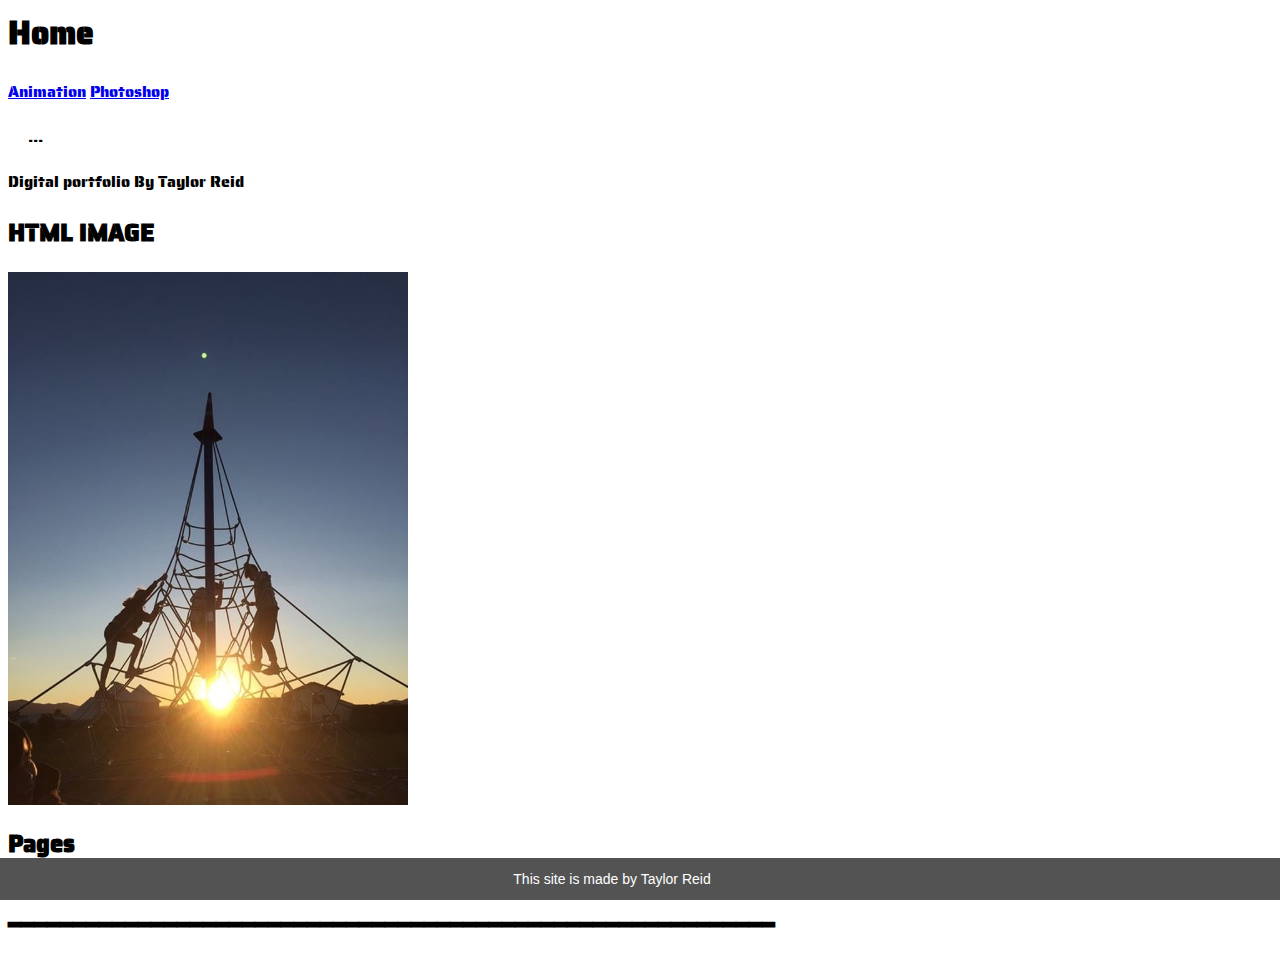
<file: Practical Portfolio/index.html>
<html>

<head>
<h1>Home</h1>

    <title>Digital Portfolio By Taylor Reid</title>

    <link rel="stylesheet" href="style.css">
    <link href="https://fonts.googleapis.com/css?family=Saira+Stencil+One&display=swap" rel="stylesheet">






</head>



<body>


  <a href="Animation.html">Animation</a>
  <a href="digitalmanipulation.html">Photoshop</a>

<!-- Use any element to open the sidenav -->

<!-- Add all page content inside this div if you want the side nav to push page content to the right (not used if you only want the sidenav to sit on top of the page -->
<div id="main">
  ...
</div>
    
    
    Digital portfolio
    By Taylor Reid

    <h2>HTML IMAGE</h2>
    <img src="Images/IMG_0527.JPG" width=400>                 
    
    <h2>Pages</h2>
    

    <h1>___________________________________________________________</h1>
        <w-div id="g-jr2cx0" class="g-es0qng gt3wrij g8ctc57 gfqy32q g2talqo"><style media="print" type="text/css">#g-jr2cx0{display:none!important}</style><style media="handheld,screen,projection,tv" type="text/css">#g-jr2cx0{margin:0;padding:0;border:0;box-sizing:content-box!important;box-shadow:none;background-clip:padding-box!important;line-height:1.2;vertical-align:middle;text-align:left;font-weight:400;font-family:"Helvetica Neue", Helvetica, Arial, sans-serif;font-style:normal;letter-spacing:normal;text-shadow:none;text-transform:none;float:none;z-index:2147483635;-webkit-font-smoothing:subpixel-antialiased;-webkit-tap-highlight-color:rgba(0,0,0,0);filter:none}#g-jr2cx0 a,#g-jr2cx0 b,#g-jr2cx0 div,#g-jr2cx0 em,#g-jr2cx0 form,#g-jr2cx0 h1,#g-jr2cx0 i,#g-jr2cx0 img,#g-jr2cx0 label,#g-jr2cx0 li,#g-jr2cx0 ol,#g-jr2cx0 p,#g-jr2cx0 span,#g-jr2cx0 strong,#g-jr2cx0 u,#g-jr2cx0 ul{margin:0;padding:0;border:0;border-radius:0;vertical-align:inherit;width:auto;height:auto;min-width:0;min-height:0;max-width:none;max-height:none;text-shadow:none!important;box-shadow:none!important;font-family:inherit;line-height:inherit;letter-spacing:normal;color:inherit;background-color:transparent;position:static;font-size:inherit;font-weight:inherit;font-style:inherit;text-transform:inherit;text-decoration:inherit;text-align:inherit;float:none;outline:0;-webkit-tap-highlight-color:rgba(0,0,0,0)}#g-jr2cx0 a,#g-jr2cx0 a:active,#g-jr2cx0 a:focus{-webkit-tap-highlight-color:rgba(0,0,0,0);text-decoration:none}#g-jr2cx0 img{display:block}#g-jr2cx0 .gans21b{vertical-align:baseline;line-height:1.35}#g-jr2cx0 .gans21b b,#g-jr2cx0 .gans21b strong{font-weight:700}#g-jr2cx0 .gans21b em,#g-jr2cx0 .gans21b i{font-style:italic}#g-jr2cx0 .gans21b u{text-decoration:underline}#g-jr2cx0 .gans21b p{margin:0 0 10px 0}#g-jr2cx0 .gans21b a{text-decoration:underline}#g-jr2cx0 .gans21b.gq4xx7{display:inline;white-space:nowrap;margin:0;padding:0}#g-jr2cx0 .gans21b.gq4xx7 *{white-space:nowrap;display:inline;margin:0;padding:0}#g-jr2cx0 ::-webkit-input-placeholder{color:#cacaca!important;text-overflow:ellipsis!important;opacity:1;overflow:hidden;white-space:nowrap;vertical-align:middle;font-size:14px;text-align:left;font-weight:400;position:static}#g-jr2cx0 :-moz-placeholder,#g-jr2cx0 ::-moz-placeholder{color:#cacaca!important;text-overflow:ellipsis!important;opacity:1;overflow:hidden;white-space:nowrap;vertical-align:middle;font-size:14px;text-align:left;font-weight:400;position:static}#g-jr2cx0 input:-ms-input-placeholder{color:#cacaca!important;text-overflow:ellipsis!important;opacity:1;overflow:hidden;white-space:nowrap;vertical-align:middle;font-size:14px;text-align:left;font-weight:400;position:static}#g-jr2cx0 [placeholder]{text-overflow:ellipsis}#g-jr2cx0 input:-moz-placeholder,#g-jr2cx0 input:-ms-input-placeholder,#g-jr2cx0 input::-moz-placeholder{text-overflow:ellipsis}#g-jr2cx0 input,#g-jr2cx0 input:focus,#g-jr2cx0 select,#g-jr2cx0 select:focus,#g-jr2cx0 textarea,#g-jr2cx0 textarea:focus{margin:0!important;padding:0;border:0;text-align:left!important;border-radius:3px!important;background:0 0;vertical-align:middle;width:auto!important;height:auto!important;min-width:0;min-height:0;max-width:none;max-height:none;text-shadow:none!important;box-shadow:none!important;font-family:"Helvetica Neue", Helvetica, Arial, sans-serif!important;background-clip:padding-box!important;line-height:1!important;letter-spacing:normal!important;outline:0 none!important;font-size:14px!important;float:none}#g-jr2cx0 button,#g-jr2cx0 input[type=submit]{margin:0;padding:0;background:0 0;width:auto;height:auto;text-shadow:none!important;box-shadow:none!important;font-family:"Helvetica Neue", Helvetica, Arial, sans-serif;line-height:1;letter-spacing:normal;float:none;font-weight:700;text-decoration:none;display:inline-block;text-align:center;border-radius:2px;vertical-align:middle;cursor:pointer;background-image:none;border:0;white-space:nowrap;outline:0;font-family:inherit;text-transform:none;overflow:visible}#g-jr2cx0 button:active,#g-jr2cx0 button:disabled,#g-jr2cx0 button:focus,#g-jr2cx0 button:hover,#g-jr2cx0 input[type=submit]:active,#g-jr2cx0 input[type=submit]:disabled,#g-jr2cx0 input[type=submit]:focus,#g-jr2cx0 input[type=submit]:hover{outline:0;text-decoration:none}#g-jr2cx0 button::-moz-focus-inner,#g-jr2cx0 input[type=submit]::-moz-focus-inner{padding:0;border:0}#g-jr2cx0 textarea{line-height:1.2;overflow:auto;resize:none!important}#g-jr2cx0 input:-webkit-autofill,#g-jr2cx0 textarea:-webkit-autofill{background-color:transparent!important;-webkit-box-shadow:0 0 0 1000px #fff inset!important}#g-jr2cx0 *{box-sizing:content-box!important;filter:none}#g-jr2cx0 .gmlzu7k{padding:0 20px}#g-jr2cx0{color:#ffffff!important;background:#535353!important;display:block;white-space:nowrap!important;overflow:hidden;padding:5px 42px!important;text-align:center!important;left:0;right:0;position:fixed;font-size:0}#g-jr2cx0 a,#g-jr2cx0 a:active,#g-jr2cx0 a:focus,#g-jr2cx0 a:hover,#g-jr2cx0 button,#g-jr2cx0 button:active,#g-jr2cx0 button:focus,#g-jr2cx0 button:hover,#g-jr2cx0 div,#g-jr2cx0 input,#g-jr2cx0 input:active,#g-jr2cx0 input:focus,#g-jr2cx0 label,#g-jr2cx0 span,#g-jr2cx0 textarea,#g-jr2cx0 textarea:active,#g-jr2cx0 textarea:focus{color:inherit}#g-jr2cx0.genpp9c{transition:top .5s cubic-bezier(.455,.03,.515,.955);top:-42px}.g-7pz5mt#g-jr2cx0.genpp9c{transition:none!important}#g-jr2cx0.genpp9c.g2talqo{top:0}#g-jr2cx0.gfqy32q{transition:bottom .5s cubic-bezier(.455,.03,.515,.955);bottom:-42px}.g-7pz5mt#g-jr2cx0.gfqy32q{transition:none!important}#g-jr2cx0.gfqy32q.g2talqo{bottom:0}#g-jr2cx0.g-rnybk7{position:absolute}#g-jr2cx0.gqg7vrt{position:fixed!important}#g-jr2cx0 .gq6sz9{font-family:gsc!important;font-style:normal!important;font-weight:400!important;line-height:1;vertical-align:middle;display:inline-block;background-color:transparent;-webkit-font-smoothing:antialiased;-moz-osx-font-smoothing:grayscale;font-size:22px;height:30px;width:30px;text-indent:0!important;top:0!important;left:0!important;padding:6px;z-index:-1;position:absolute;display:block!important;text-decoration:none!important}#g-jr2cx0 .gq6sz9:before{color:inherit!important;font-family:gsc!important;font-style:inherit!important;font-weight:inherit!important;vertical-align:baseline!important;background-color:inherit!important}#g-jr2cx0 .gq6sz9:before{content:"\e809"}#g-jr2cx0 .gq6sz9:before{background:#ffffff!important;color:#535353!important;border-radius:50%;padding:4px;display:block}#g-jr2cx0 .gq6sz9:active,#g-jr2cx0 .gq6sz9:focus,#g-jr2cx0 .gq6sz9:hover{outline:0;text-decoration:none}#g-jr2cx0 .g-nj4tkw{color:#ffffff!important;font-family:gsc!important;font-style:normal!important;font-weight:400!important;line-height:1;vertical-align:middle;display:inline-block;background-color:transparent;-webkit-font-smoothing:antialiased;-moz-osx-font-smoothing:grayscale;font-size:22px;height:22px;width:22px;transition:transform .2s,opacity .2s!important;-ms-transform-origin:center center;transform-origin:center center;opacity:.5;cursor:pointer;position:absolute;z-index:2147483637;padding:10px;right:0;top:0}#g-jr2cx0 .g-nj4tkw:before{color:inherit!important;font-family:gsc!important;font-style:inherit!important;font-weight:inherit!important;vertical-align:baseline!important;background-color:inherit!important}#g-jr2cx0 .g-nj4tkw:before{content:"\e81c"}#g-jr2cx0 .g-nj4tkw:hover{opacity:1;-ms-transform:rotate(90deg);transform:rotate(90deg)}#g-jr2cx0 .ghqx867{font-size:14px;line-height:32px;display:inline-block;word-wrap:normal;overflow:hidden;text-overflow:ellipsis;white-space:nowrap;max-width:60%;max-width:calc(100% - 357px);margin-right:16px}#g-jr2cx0 .gmlzu7k{text-decoration:none;display:inline-block;text-align:center;border-radius:2px;vertical-align:middle;cursor:pointer;background-image:none;border:0;outline:0;font-family:inherit;text-transform:none;overflow:visible;color:#ffffff!important;background:#927d6a!important;transition:background-color .2s ease-out!important;line-height:32px;font-size:14px;font-weight:700;max-width:317px;word-wrap:normal;overflow:hidden;text-overflow:ellipsis;white-space:nowrap}#g-jr2cx0 .gmlzu7k:active,#g-jr2cx0 .gmlzu7k:disabled,#g-jr2cx0 .gmlzu7k:focus,#g-jr2cx0 .gmlzu7k:hover{outline:0;text-decoration:none}#g-jr2cx0 .gmlzu7k::-moz-focus-inner{padding:0;border:0}#g-jr2cx0 .gmlzu7k:active,#g-jr2cx0 .gmlzu7k:hover{background:#9d8a79!important;color:#ffffff!important}</style><span class="ghqx867 ">This site is made by Taylor Reid</span><a class="gmlzu7k " target="_blank" data-track="action" href="javascript:void(0)"> </a><span class="g-nj4tkw"></span></w-div>
</body></html>
</file>
<file: Practical Portfolio/style.css>
html {
    
    background-color: #4b4b4b
    
    color: black;
    
    font-family: 'Saira Stencil One', cursive;
    
    
    
    /* The side navigation menu */
.sidenav {
  height: 100%; /* 100% Full-height */
  width: 0; /* 0 width - change this with JavaScript */
  position: fixed; /* Stay in place */
  z-index: 1; /* Stay on top */
  top: 0; /* Stay at the top */
  left: 0;
  background-color: #111; /* Black*/
  overflow-x: hidden; /* Disable horizontal scroll */
  padding-top: 60px; /* Place content 60px from the top */
  transition: 0.5s; /* 0.5 second transition effect to slide in the sidenav */
}

/* The navigation menu links */
.sidenav a {
  padding: 8px 8px 8px 32px;
  text-decoration: none;
  font-size: 25px;
  color: #818181;
  display: block;
  transition: 0.3s;
}

/* When you mouse over the navigation links, change their color */
.sidenav a:hover {
  color: #f1f1f1;
}

/* Position and style the close button (top right corner) */
.sidenav .closebtn {
  position: absolute;
  top: 0;
  right: 25px;
  font-size: 36px;
  margin-left: 50px;
}

/* Style page content - use this if you want to push the page content to the right when you open the side navigation */
#main {
  transition: margin-left .5s;
  padding: 20px;
}

/* On smaller screens, where height is less than 450px, change the style of the sidenav (less padding and a smaller font size) */
@media screen and (max-height: 450px) {
  .sidenav {padding-top: 15px;}
  .sidenav a {font-size: 18px;}
}
    
    
    
    
    
    
    
    
}
</file>
